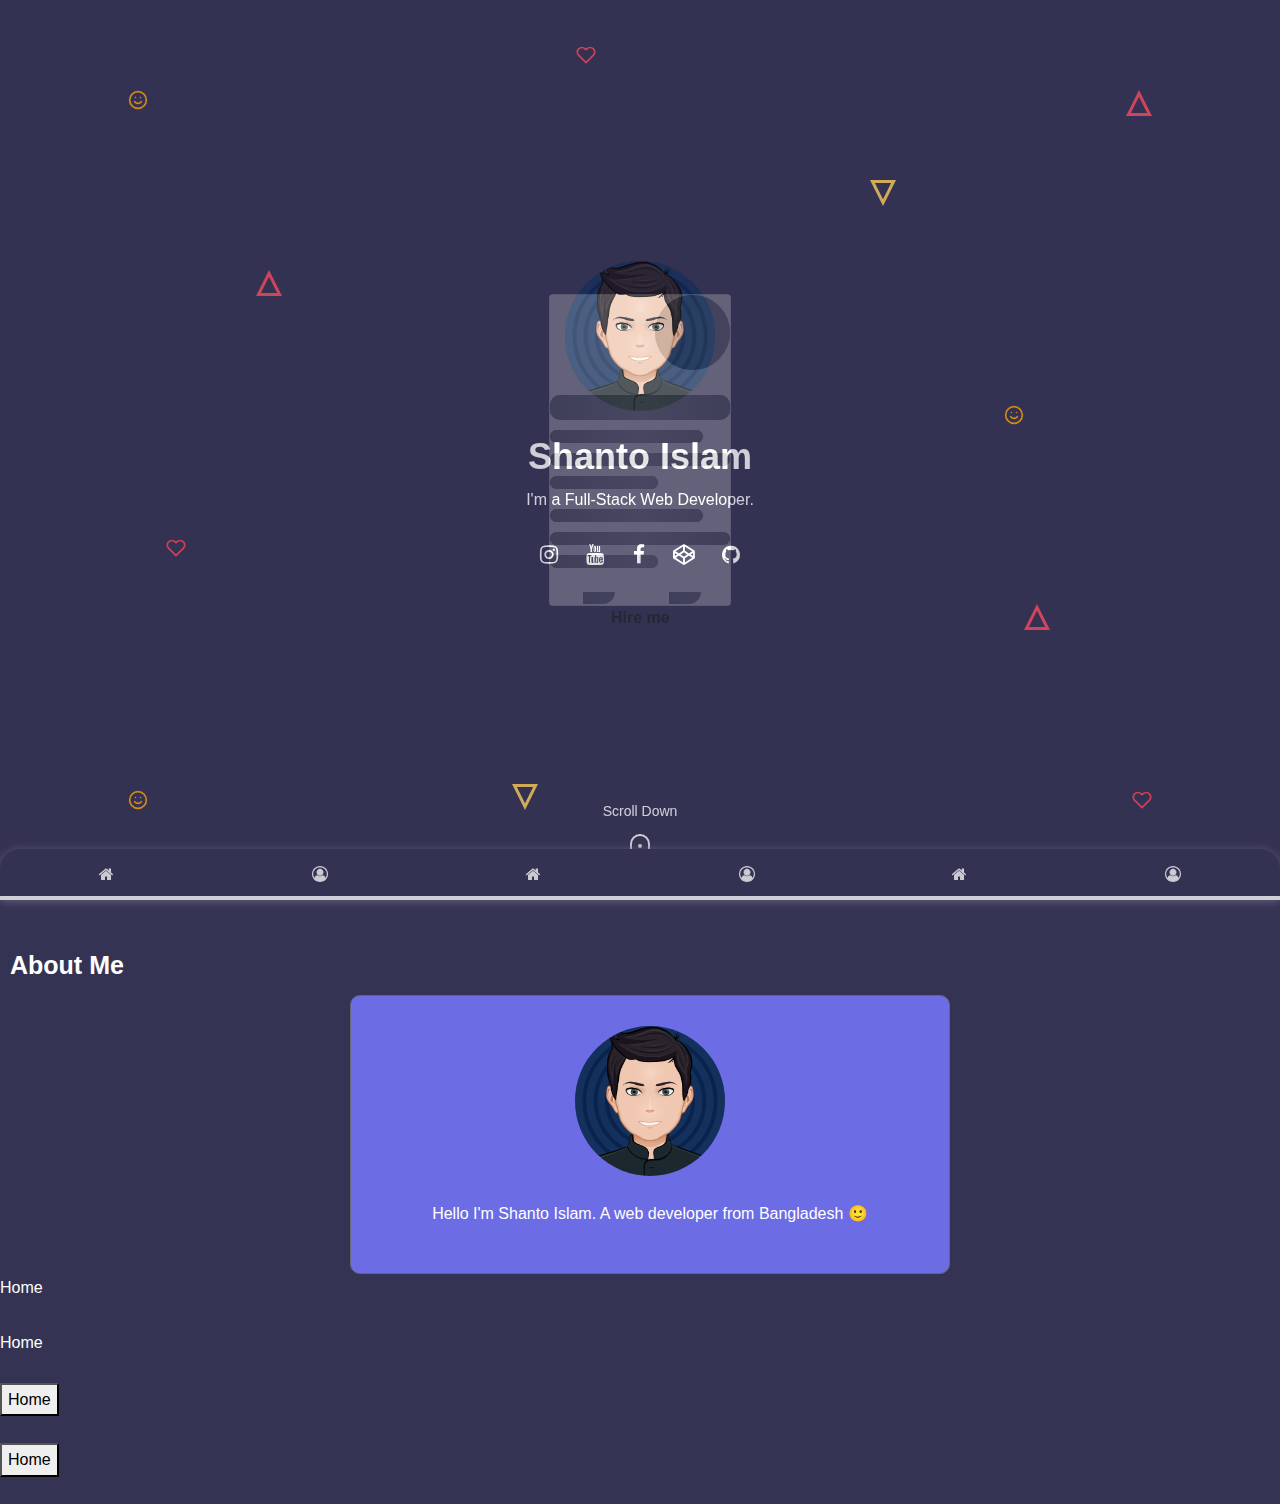
<file: index.html>
<!DOCTYPE html>
<html lang="en-US">
<head>
 <link rel="stylesheet" href="https://cdnjs.cloudflare.com/ajax/libs/font-awesome/4.7.0/css/font-awesome.min.css">

	<meta http-equiv="Content-Type" content="text/html; charset=UTF-8"/>
	<title>Shanto Islam - Portfolio</title>
	<meta name="description" content="Hello, I am Shanto Islam Noyon. A little programmer from Bangladesh. ">
	<meta name="viewport" content="width=device-width, initial-scale=1, maximum-scale=1">
	<link rel="shortcut icon" type="image/x-icon" href="assets/images/favicon.png">
	<!-- STYLESHEETS -->
	<link rel="stylesheet" href="assets/css/bootstrap.min.css" type="text/css" media="all">
	
	<link rel="stylesheet" href="assets/css/style.css" type="text/css" media="all">
	<!--[if lt IE 9]>
      <script src="https://oss.maxcdn.com/html5shiv/3.7.2/html5shiv.min.js"></script>
      <script src="https://oss.maxcdn.com/respond/1.4.2/respond.min.js"></script>
    <![endif]-->
</head>
<body class="">




<!-- Preloader -->
<div id="preloader">

	<div class="outer">
		<!-- Google Chrome -->
		<div class="card">
		<div class="header">
		
		<div class="img"></div>
		
		</div>
		<div class="details">
		<span class="name"></span>
		<span class="about"></span>
		</div>
		<div class="description">
		<div class="line line-1"></div>
		<div class="line line-2"></div>
		<div class="line line-3"></div>
		</div>
		<div class="description">
		<div class="line line-1"></div>
		<div class="line line-2"></div>
		<div class="line line-3"></div>
		</div>
		<div class="btns">
		<div class="btn btn-1"></div>
		<div class="btn btn-2"></div>
		</div>
		</div>
			</div>
		</div>
	
	</div>
</div>


<!-- main layout -->
<main class="content">

<div class="fixed-nav"  >

         <div class="actions">
           
           <a href="#">
           <i class="fa  fa-home"></i>
           </a>
           <a href="#about">
           <i class="fa  fa-user-circle-o"></i>
           </a>
           
           <a href="#">
           <i class="fa  fa-home"></i>
           </a>
           <a href="#about">
           <i class="fa  fa-user-circle-o"></i>
           </a>
           
           <a href="#">
             <i class="fa  fa-home"></i>
           </a>
           <a href="#about">
             <i class="fa  fa-user-circle-o"></i>
           </a>
         </div>
         
       </div>



	<!-- section home -->
	<section id="home" class="home d-flex align-items-center">
		<div class="container">
		
			<!-- intro -->
			<div class="intro">
				<!-- avatar image -->
				<img src="assets/images/shanto.png" alt="Shanto" class="mb-4" />
				<!-- info -->
				<h1 class="mb-2 mt-0"> Shanto Islam </h1>
				<span>I'm <span class="text-rotating">a Full-Stack Web Developer., an Android Developer., an Android Reverse Engineer., a Cyber Security Expert. </span></span>
				<!-- social icons -->
				<ul class="social-icons light list-inline mb-0 mt-4">
					<li class="list-inline-item"><a href="#"><i class="fa fa-instagram"></i></a></li>
					<li class="list-inline-item"><a href="#"><i class="fa fa-youtube"></i></a></li>
					<li class="list-inline-item"><a href="#"><i class="fa fa-facebook"></i></a></li>
					<li class="list-inline-item"><a href="#"><i class="fa fa-codepen"></i></a></li>
					<li class="list-inline-item"><a href="#"><i class="fa fa-github"></i></a></li>
				</ul>
				<!-- buttons -->
				<div class="mt-4">
					<a href="#contact" class="btn btn-default">Hire me</a>
				</div>
			</div>
			<!-- scroll down mouse wheel -->
			<div class="scroll-down">
				<a href="#about" class="mouse-wrapper">
					<span>Scroll Down</span>
					<span class="mouse">
						<span class="wheel"></span>
					</span>
				</a>
			</div>
			<!-- parallax layers -->
			<div class="parallax" data-relative-input="true">
			
			<svg xmlns="http://www.w3.org/2000/svg" data-depth="0.3" class="layer p1" width="20" height="20" viewBox="0 0 24 24" fill="none" stroke="#ffa502" stroke-width="2" stroke-linecap="round" stroke-linejoin="round" class="feather feather-smile"><circle cx="12" cy="12" r="10"></circle><path d="M8 14s1.5 2 4 2 4-2 4-2"></path><line x1="9" y1="9" x2="9.01" y2="9"></line><line x1="15" y1="9" x2="15.01" y2="9"></line></svg>
			<svg xmlns="http://www.w3.org/2000/svg" data-depth="0.3" class="layer p3" width="20" height="20" viewBox="0 0 24 24" fill="none" stroke="#ff4757" stroke-width="2" stroke-linecap="round" stroke-linejoin="round" class="feather feather-heart"><path d="M20.84 4.61a5.5 5.5 0 0 0-7.78 0L12 5.67l-1.06-1.06a5.5 5.5 0 0 0-7.78 7.78l1.06 1.06L12 21.23l7.78-7.78 1.06-1.06a5.5 5.5 0 0 0 0-7.78z"></path></svg>
			
			<svg xmlns="http://www.w3.org/2000/svg" data-depth="0.6" class="layer p4" width="20" height="20" viewBox="0 0 24 24" fill="none" stroke="#ffa502" stroke-width="2" stroke-linecap="round" stroke-linejoin="round" class="feather feather-smile"><circle cx="12" cy="12" r="10"></circle><path d="M8 14s1.5 2 4 2 4-2 4-2"></path><line x1="9" y1="9" x2="9.01" y2="9"></line><line x1="15" y1="9" x2="15.01" y2="9"></line></svg>
			<svg xmlns="http://www.w3.org/2000/svg" data-depth="0.2" class="layer p5" width="20" height="20" viewBox="0 0 24 24" fill="none" stroke="#ff4757" stroke-width="2" stroke-linecap="round" stroke-linejoin="round" class="feather feather-heart"><path d="M20.84 4.61a5.5 5.5 0 0 0-7.78 0L12 5.67l-1.06-1.06a5.5 5.5 0 0 0-7.78 7.78l1.06 1.06L12 21.23l7.78-7.78 1.06-1.06a5.5 5.5 0 0 0 0-7.78z"></path></svg>
			
			<svg xmlns="http://www.w3.org/2000/svg" data-depth="0.2" class="layer p10" width="20" height="20" viewBox="0 0 24 24" fill="none" stroke="#ffa502" stroke-width="2" stroke-linecap="round" stroke-linejoin="round" class="feather feather-smile"><circle cx="12" cy="12" r="10"></circle><path d="M8 14s1.5 2 4 2 4-2 4-2"></path><line x1="9" y1="9" x2="9.01" y2="9"></line><line x1="15" y1="9" x2="15.01" y2="9"></line></svg>
			<svg xmlns="http://www.w3.org/2000/svg" data-depth="0.5"  class="layer p11" width="20" height="20" viewBox="0 0 24 24" fill="none" stroke="#ff4757" stroke-width="2" stroke-linecap="round" stroke-linejoin="round" class="feather feather-heart"><path d="M20.84 4.61a5.5 5.5 0 0 0-7.78 0L12 5.67l-1.06-1.06a5.5 5.5 0 0 0-7.78 7.78l1.06 1.06L12 21.23l7.78-7.78 1.06-1.06a5.5 5.5 0 0 0 0-7.78z"></path></svg>
			<svg width="26" height="26" data-depth="0.2" class="layer p8" xmlns="http://www.w3.org/2000/svg"><path d="M13 3.3541L2.42705 24.5h21.1459L13 3.3541z" stroke="#FF4C60" stroke-width="3" fill="none" fill-rule="evenodd"/></svg>
			
			
			<svg width="26" height="26" data-depth="0.2" class="layer p2" xmlns="http://www.w3.org/2000/svg"><path d="M13 3.3541L2.42705 24.5h21.1459L13 3.3541z" stroke="#FF4C60" stroke-width="3" fill="none" fill-rule="evenodd"/></svg>
			<svg width="26" height="26" data-depth="0.4" class="layer p6" xmlns="http://www.w3.org/2000/svg"><path d="M13 22.6459L2.42705 1.5h21.1459L13 22.6459z" stroke="#FFD15C" stroke-width="3" fill="none" fill-rule="evenodd"/></svg>
			<svg width="26" height="26" data-depth="0.2" data-depth-y="-1.30" class="layer p9" xmlns="http://www.w3.org/2000/svg"><path d="M13 3.3541L2.42705 24.5h21.1459L13 3.3541z" stroke="#FF4C60" stroke-width="3" fill="none" fill-rule="evenodd"/></svg>
			
			<svg width="26" height="26" data-depth="0.4" class="layer p7" xmlns="http://www.w3.org/2000/svg"><path d="M13 22.6459L2.42705 1.5h21.1459L13 22.6459z" stroke="#FFD15C" stroke-width="3" fill="none" fill-rule="evenodd"/></svg>
		
			
				</div>
		</div>
	</section>
	
<section id="about">
<h2 class="section-title ">About Me</h2>
<div class="d-full" >
	<div class=" about-card"   >
	
		<img src="assets/images/shanto.png" alt="Shanto avater-2" class="mb-4" />
	<div>
		<p>Hello I'm Shanto Islam. A web developer from Bangladesh 🙂</p>

</div>
	</div>
	</div>
	</section>



</main>
<!-- Go to top button -->
<div class="nav-bar" >
<a href="javascript:"  id="menu"  class="m1" >Home</a><br><br>
<a href="javascript:"  id="menu"  class="m2" >Home</a><br><br>
<button id="menu"  class="m3" >Home</button><br><br>
<button id="menu"  class="m3" >Home</button><br><br>
</div>

<a href="javascript:" id="return-to-top"><i class="fa fa-arrow-up"></i></a>
<!-- SCRIPTS -->
<script src="assets/js/jquery-1.12.3.min.js"></script>

<script src="assets/js/bootstrap.min.js"></script>
<script src="assets/js/morphext.min.js"></script>
<script src="assets/js/parallax.min.js"></script>
<script src="assets/js/custom.js"></script>
</html>
</file>
<file: assets/css/style.css>
@charset "UTF-8";

html {
  margin: 0 ;
  overflow: auto ;
}
body {
  color: #fff ;
  background-color: #353353 ;
  font-family: Rubik, sans-serif;
  font-size: 16px;
  line-height: 1.7;
  overflow-x: hidden;
  -webkit-font-smoothing: antialiased;
  -moz-osx-font-smoothing: grayscale;
}
img {
  max-width: 100%;
  height: auto;
}

h1,
h2,
h3,
h4,
h5,
h6 {
  color: #fff;
  font-family: Rubik, sans-serif;
  font-weight: 700;
  margin: 20px 0;
}
h1 {
  font-size: 36px;
}
h2 {
  font-size: 28px;
}
h3 {
  font-size: 24px;
}
h4 {
  font-size: 18px;
}
a {
  color: #fff ;
  outline: 0;
  -webkit-transition: all 0.3s ease-in-out;
  -o-transition: all 0.3s ease-in-out;
  transition: all 0.3s ease-in-out;
}
a:hover {
  color: #ff4c60 ;
  text-decoration: none;
}
a:focus {
  outline: 0;
}

#preloader {
  background: #353353;
  height: 100%;
  position: fixed;
  width: 100%;
  z-index: 1031;
}
.outer {
  display: flex;
  align-items: center;
  justify-content: center;
  min-height: 100vh;
  background: #353353;
}

section {
  padding-top: 50px;
  position: relative;
}
section.home {
  background: #353353;
  padding: 0;
  height: 100vh;
  min-height: 100vh;
}
section.home .intro {
  margin: auto;
  max-width: 540px;
  text-align: center;
  position: relative;
  z-index: 1;
}
section.home .intro h1 {
  color: #fff;
  font-size: 36px;
}
section.home .intro span {
  color: #fff;
  font-size: 16px;
}
section.home .social-icons li a {
  color: #fff;
}

.parallax {
  position: absolute;
  left: 0;
  top: 0;
  height: 100%;
  width: 100%;
}
.parallax .layer {
  position: absolute;
}
.parallax .p1 {
  left: 10%;
  top: 10%;
}
.parallax .p2 {
  left: 20%;
  top: 30%;
}
.parallax .p3 {
  left: 13%;
  bottom: 38%;
}
.parallax .p4 {
  left: 10%;
  bottom: 10%;
}
.parallax .p5 {
  left: 45%;
  top: 5%;
}
.parallax .p6 {
  left: 40%;
  bottom: 10%;
}
.parallax .p7 {
  top: 20%;
  right: 30%;
}
.parallax .p8 {
  right: 18%;
  bottom: 30%;
}
.parallax .p9 {
  right: 10%;
  top: 10%;
}
.parallax .p10 {
  top: 45%;
  right: 20%;
}
.parallax .p11 {
  bottom: 10%;
  right: 10%;
}

.scroll-down {
  position: absolute;
  bottom: 40px;
  left: 0;
  width: 100%;
  z-index: 1;
}
.scroll-down.light span {
  color: #454360;
}
.scroll-down.light .mouse {
  border-color: #353353;
}
.scroll-down.light .mouse .wheel {
  background: #353353;
}
@-webkit-keyframes ani-mouse {
  0% {
    top: 29%;
  }
  15% {
    top: 50%;
  }
  50% {
    top: 50%;
  }
  100% {
    top: 29%;
  }
}
@keyframes ani-mouse {
  0% {
    top: 29%;
  }
  15% {
    top: 50%;
  }
  50% {
    top: 50%;
  }
  100% {
    top: 29%;
  }
}
.mouse-wrapper {
  color: #fff;
  font-size: 14px;
  display: block;
  max-width: 100px;
  margin: auto;
  text-align: center;
}
.mouse-wrapper:hover {
  color: #fff;
}
.mouse {
  border: solid 2px #fff;
  border-radius: 16px;
  display: block;
  margin: auto;
  margin-top: 10px;
  height: 26px;
  position: relative;
  width: 20px;
}
.mouse .wheel {
  background: #fff;
  border-radius: 100%;
  display: block;
  position: absolute;
  top: 8px;
  left: 50%;
  -webkit-transform: translateX(-50%);
  -ms-transform: translateX(-50%);
  transform: translateX(-50%);
  height: 4px;
  width: 4px;
  -webkit-animation: ani-mouse 2s linear infinite;
  animation: ani-mouse 2s linear infinite;
}

.btn {
  border-radius: 30px;
  font-family: Rubik, sans-serif;
  font-size: 16px;
  font-weight: 700;
  overflow: hidden;
  line-height: 1;
  padding: 12px 32px;
  position: relative;
}
.btn:focus {
  -webkit-box-shadow: none;
  box-shadow: none;
}
.btn:focus {
  outline: 0;
}
@-webkit-keyframes button-push {
  50% {
    -webkit-transform: scale(0.8);
    transform: scale(0.8);
  }
  100% {
    -webkit-transform: scale(1);
    transform: scale(1);
  }
}
@-webkit-keyframes hvr-push {
  50% {
    -webkit-transform: scale(0.8);
    transform: scale(0.8);
  }
  100% {
    -webkit-transform: scale(1);
    transform: scale(1);
  }
}
@keyframes hvr-push {
  50% {
    -webkit-transform: scale(0.8);
    transform: scale(0.8);
  }
  100% {
    -webkit-transform: scale(1);
    transform: scale(1);
  }
}
.btn {
  
  display: inline-block;
  vertical-align: middle;
  position: relative;
  -webkit-transform: perspective(1px) translateZ(0);
  transform: perspective(1px) translateZ(0);
  -webkit-box-shadow: 0 0 1px transparent;
  box-shadow: 0 0 1px transparent;
}
.tapped:hover,.btn:hover {
  
  -webkit-animation-name: button-push;
  animation-name:button-push;
  -webkit-animation-duration: 0.3s;
  animation-duration: 0.3s;
  -webkit-animation-timing-function: linear;
  animation-timing-function: linear;
  -webkit-animation-iteration-count: 1;
  animation-iteration-count: 1;
}
.btn-full {
  text-align: center;
  width: 100%;
}
.btn:disabled {
  opacity: 1;
  cursor: not-allowed;
}
.social-icons li:not(:last-child) {
  margin-right: 1.5rem;
}
.social-icons li a {
  font-size: 21px;
}
.social-icons.icon li a:hover {
  color:yellow;
  
}

#return-to-top {
  position: fixed;
  bottom: 90px ;
  right: 25px;
  background: rgba(0, 0, 0, 0.2);
  width: 40px;
  height: 40px;
  display: block;
  text-decoration: none;
  border-radius: 100%;
  display: none;
  z-index: 4;
  -webkit-transition: all 0.3s ease-in-out;
  -o-transition: all 0.3s ease-in-out;
  transition: all 0.3s ease-in-out;
}
#return-to-top i {
  color: #fff;
  margin: 0;
  position: relative;
  left: 13px;
  top: 8px;
  font-size: 16px;
  -webkit-transform: translateY(0);
  -ms-transform: translateY(0);
  transform: translateY(0);
  -webkit-transition: all 0.1s ease-in-out;
  -o-transition: all 0.1s ease-in-out;
  transition: all 0.1s ease-in-out;
}
#return-to-top:hover {
  background:#ff4c60;
}
 
@media only screen and (-webkit-min-device-pixel-ratio: 1.5),
  only screen and (-o-min-device-pixel-ratio: 3/2),
  only screen and (min--moz-device-pixel-ratio: 1.5),
  only screen and (min-device-pixel-ratio: 1.5) {
  body,
  html {
    width: 100%;
    overflow-x: hidden;
  }
}
@media only screen and (max-width: 991px) {
  main.content {
    margin-left: 0;
  }

}
@media only screen and (max-width: 768px) {
  section.home {
    padding: 300px 0;
  }
  
}
@media only screen and (min-width: 768px) {
  .container {
    max-width: 920px;
  }
}



.cardload {
  max-width: 350px;
  width: 100%;
  background: #353353;
  padding: 30px;
  
  border-radius: 10px;
  border: 1px solid #656871;
}
.cardload .header {
  display: flex;
  align-items: center;
}
.header .img {
  height: 75px;
  width: 75px;
  background: #656871;
  border-radius: 50%;
  position: relative;
  overflow: hidden;
}
.header .details {
  margin-left: 20px;
}
.details span {
  display: block;
  background: #656871;
  border-radius: 10px;
  overflow: hidden;
  position: relative;
}
.details .name {
  height: 15px;
  width: 0;
}
.details .about {
  height: 25px;
  width: 100%;
  margin-top: 10px;
}
.cardload .description {
  margin: 25px 0;
}
.description .line {
  background: #656871;
  border-radius: 10px;
  height: 13px;
  margin: 10px 0;
  overflow: hidden;
  position: relative;
}
.description .line-1 {
  width: calc(100% - 15%);
}
.description .line-3 {
  width: calc(100% - 40%);
}
.cardload .btns {
  display: flex;
}
.cardload .btns .btn {
  height: 45px;
  width: 100%;
  background: #656871;
  border-radius: 25px;
  position: relative;
  overflow: hidden;
}
.btns .btn-1 {
  margin-right: 8px;
}
.btns .btn-2 {
  margin-left: 8px;
}
.btns .btn::before,
.description .line::before,
.details span::before,
.header .img::before {
  position: absolute;
  content: "";
  height: 100%;
  width: 100%;
  background-image: linear-gradient(
    to right,
    #656871 0,
    #888b94 20%,
    #656871 40%,
    #656871 100%
  );
  background-repeat: no-repeat;
  background-size: 450px 400px;
  animation: shimmer 1s linear infinite;
}
.header .img::before {
  background-size: 650px 600px;
}
.details span::before {
  animation-delay: 0.2s;
}
.btns .btn-2::before {
  animation-delay: 0.2s;
}
@keyframes shimmer {
  0% {
    background-position: -450px 0;
  }
  100% {
    background-position: 450px 0;
  }
}
.img {
  margin-left: 105px;
  border-radius:50px;
}

.morphext > .animated {
 display: inline-block;
 }
 
 
 
@-webkit-keyframes bounceIn {
 from,
 20%,
 40%,
 60%,
 80%,
 to {
 -webkit-animation-timing-function: cubic-bezier(0.215, 0.61, 0.355, 1);
 animation-timing-function: cubic-bezier(0.215, 0.61, 0.355, 1);
 }
 
 0% {
 opacity: 0;
 -webkit-transform: scale3d(0.3, 0.3, 0.3);
 transform: scale3d(0.3, 0.3, 0.3);
 }
 
 20% {
 -webkit-transform: scale3d(1.1, 1.1, 1.1);
 transform: scale3d(1.1, 1.1, 1.1);
 }
 
 40% {
 -webkit-transform: scale3d(0.9, 0.9, 0.9);
 transform: scale3d(0.9, 0.9, 0.9);
 }
 
 60% {
 opacity: 1;
 -webkit-transform: scale3d(1.03, 1.03, 1.03);
 transform: scale3d(1.03, 1.03, 1.03);
 }
 
 80% {
 -webkit-transform: scale3d(0.97, 0.97, 0.97);
 transform: scale3d(0.97, 0.97, 0.97);
 }
 
 to {
 opacity: 1;
 -webkit-transform: scale3d(1, 1, 1);
 transform: scale3d(1, 1, 1);
 }
 }
 
 @keyframes bounceIn {
 from,
 20%,
 40%,
 60%,
 80%,
 to {
 -webkit-animation-timing-function: cubic-bezier(0.215, 0.61, 0.355, 1);
 animation-timing-function: cubic-bezier(0.215, 0.61, 0.355, 1);
 }
 
 0% {
 opacity: 0;
 -webkit-transform: scale3d(0.3, 0.3, 0.3);
 transform: scale3d(0.3, 0.3, 0.3);
 }
 
 20% {
 -webkit-transform: scale3d(1.1, 1.1, 1.1);
 transform: scale3d(1.1, 1.1, 1.1);
 }
 
 40% {
 -webkit-transform: scale3d(0.9, 0.9, 0.9);
 transform: scale3d(0.9, 0.9, 0.9);
 }
 
 60% {
 opacity: 1;
 -webkit-transform: scale3d(1.03, 1.03, 1.03);
 transform: scale3d(1.03, 1.03, 1.03);
 }
 
 80% {
 -webkit-transform: scale3d(0.97, 0.97, 0.97);
 transform: scale3d(0.97, 0.97, 0.97);
 }
 
 to {
 opacity: 1;
 -webkit-transform: scale3d(1, 1, 1);
 transform: scale3d(1, 1, 1);
 }
 }
 
 .bounceIn {
 -webkit-animation-duration: 0.75s;
 animation-duration: 0.75s;
 -webkit-animation-name: bounceIn;
 animation-name: bounceIn;
 }
 
 @-webkit-keyframes bounceInDown {
 from,
 60%,
 75%,
 90%,
 to {
 -webkit-animation-timing-function: cubic-bezier(0.215, 0.61, 0.355, 1);
 animation-timing-function: cubic-bezier(0.215, 0.61, 0.355, 1);
 }
 
 0% {
 opacity: 0;
 -webkit-transform: translate3d(0, -3000px, 0);
 transform: translate3d(0, -3000px, 0);
 }
 
 60% {
 opacity: 1;
 -webkit-transform: translate3d(0, 25px, 0);
 transform: translate3d(0, 25px, 0);
 }
 
 75% {
 -webkit-transform: translate3d(0, -10px, 0);
 transform: translate3d(0, -10px, 0);
 }
 
 90% {
 -webkit-transform: translate3d(0, 5px, 0);
 transform: translate3d(0, 5px, 0);
 }
 
 to {
 -webkit-transform: translate3d(0, 0, 0);
 transform: translate3d(0, 0, 0);
 }
 }
 
 .fixed-nav {
 background: #353353 ;
 width: 100% ;
 position: fixed;
 z-index: 100;
 bottom: 0px;
 left: 50%;
 -webkit-transform: translateX(-50%);
 transform: translateX(-50%);
 border-top-left-radius: 20px;
 border-top-right-radius: 20px;
 box-shadow: 0 1px 10px #686686  ;
  }
 
 .fixed-nav .actions {
 display: -webkit-box;
 display: -ms-flexbox;
 display: flex;
 -webkit-box-pack: justify;
 -ms-flex-pack: justify;
 justify-content: space-between;
 -webkit-box-align: center;
 -ms-flex-align: center;
 align-items: center;
 }
 
 .fixed-nav .actions a {
 text-decoration: none;
 color: var(--light) ;
 font-size:20;
 font-weight:600;
 border-radius: ;
 cursor: pointer;
 width: 100%;
 padding:12px 1px 8px 1px;
 text-align: center;
 -webkit-transition: all 200ms ease;
 transition: all 200ms ease;
 border-bottom:4px solid white  ;
 }
 
 .fixed-nav .actions a:hover {
 border-bottom:4px solid lime ;
 color:lime;
 background:#464464;
 border-top-right-radius:10px;
 border-top-left-radius:10px;
 }
 
 .fixed-nav .actions a:hover::after {
 opacity: 1;
 }

 .mb-4 { height:150px;
 width: 150px;
 border-radius:50%;
 
 }
 

 .section-title {
 font-size: 25px;
 margin: 0;
 margin-left: 10px;
 position: relative;
 }
 .section-title:before {
 content: "";
 display: block;
 height: 30px;
 left: -14px;
 top: -14px;
 position: absolute;
 width: 37px;
 }
 
 .about-card {
 text-align:center;
 color:white;
 max-width: 600px;
 width: 90%;
 background:#6C6CE5;
 padding: 30px;
 border-radius: 10px;
 border: 1px solid #656871;
 }
 
.about-card:hover {
  background:#6C6CE5;
  -webkit-box-shadow: 0px 5px 20px 0px rgba(108, 108, 229, 0.5);
  box-shadow: 0px 5px 20px 0px rgba(108, 108, 229, 0.5);
}
 
.d-full {
	width:100%;
	justify-content:center;
	display:flex;
	margin-top:15px;
}
 
 /* skill bar */
 .skill {
 display:flex;
 justify-content:center;
 color:#fff;
 margin-top:15px;
 }

 .skill-bars{
 padding: 25px 30px;
 padding-top:10px;
 width: 90%;
 max-width:600px ;
 background: #464364;
 border-radius: 10px;
 }
 .skill-bars:hover {
 	-webkit-box-shadow: 0px 5px 20px 0px #464364 ;
 	box-shadow: 0px 5px 20px 0px #464364 ;
 }
 .skill-bars .bar{
 margin: 20px 0;
 }
 .skill-bars .bar:first-child{
 margin-top: 0px;
 }
 .skill-bars .bar .info{
 margin-bottom: 5px;
 }
 .skill-bars .bar .info span{
 font-weight: 500;
 font-size: 17px;
 opacity: 0;
 animation: showText 0.5s 1s linear forwards;
 }
 @keyframes showText {
 100%{
 opacity: 1;
 }
 }
 .skill-bars .bar .progress-line{
 height: 10px;
 width: 100%;
 background:aliceblue;
 position: relative;
 transform: scaleX(0);
 transform-origin: left;
 border-radius: 10px;
 box-shadow: inset 0 1px 1px rgba(0,0,0,0.05),
 0 1px rgba(255,255,255,0.8);
 animation: animate 1s cubic-bezier(1,0,0.5,1) forwards;
 }
 @keyframes animate {
 100%{
 transform: scaleX(1);
 }
 }
 .bar .progress-line span{
 height: 100%;
 position: absolute;
 border-radius: 10px;
 transform: scaleX(0);
 transform-origin: left;
 background: #6665ee;
 animation: animate 1s 1s cubic-bezier(1,0,0.5,1) forwards;
 }
 .bar .progress-line.html span{
 width: 95% ;
 
 }
 .bar .progress-line.css span{
 width: 80%;

 }
 .bar .progress-line.php span{
 width: 60%;
 
 }
 .bar .progress-line.python span{
 width: 40%;
 
 }
 .bar .progress-line.js span{
 width: 75%;
 background-color:;
 }
 .progress-line span::before{
 position: absolute;
 content: "";
 top: -10px;
 right: 0;
 height: 0;
 width: 0;
 border: 8px solid transparent  ;
 border-bottom-width: 0px;
 border-right-width: 0px;
 border-top-color: #353353;
 opacity: 0;
 animation: showText2 0.5s 1.5s linear forwards;
 }
 .progress-line span::after{
 position: absolute;
 top: -28px;
 right: 0;
 font-weight: 500;
 background: #353353 ;
 color: #fff ;
 padding: 1px 8px;
 font-size: 12px;
 border-radius: 3px;
 
 opacity: 0;
 animation: showText2 0.5s 1.5s linear forwards;
 }
 @keyframes showText2 {
 100%{
 opacity: 1;
 }
 }
 .progress-line.html span::after{
 content: "95%";
 }
 .progress-line.css span::after{
 content: "80%";
 }
 .progress-line.php span::after{
 content: "60%";
 }
 .progress-line.python span::after{
 content: "40%";
 }
 .progress-line.js span::after{
 content: "75%";
 }
 
.skill-title {
	text-align:center;
	padding:0px;
	color:aliceblue;
	border:2px dotted aliceblue;
	
	background:#353353;
	border-radius:12px ;
	
}
 
 /* skill end */
 
.project-item {
 	justify-content:center;
 	margin-top:10px;
 	padding-top:15px;
 }
 
 .desk {
 margin:15px;
 background:#464364;
 text-align:center;
 border: solid #464364;
 border-width:4px;
 width:90%;
 max-width:450px;
 }
 
#github {
 font-size:30px;
 font-weight:600;
 padding:5px 20px 5px 20px;
 }

@media only screen and (min-width: 768px) {
.project {
display:flex;
justify-content:center;
}

.desk-flex {
 display:flex;
 justify-content:center;
 }
.about-card {
margin-left:20px;
width:100%;
}
.skill{
 width:100%;
 margin:0;
 }
}

.tags-txt { 
 text-align:left;
 }
.card-title {
 padding-top:5px;
 margin-top:0px;
 }

.download {
 padding-left:10px;
 padding-right:10px;
 
 }
 

.project-item:hover {
  -webkit-transform: translateY(0);
  -ms-transform: translateY(0);
  transform: translateY(-10px);
  }
  
/*contact form */
.contact-container {
  flex: 0 1 700px;
  margin: auto;
  padding: 10px;
}

.screen {
  position: relative;
  background: #353353 ;
  border-radius: 12px;
  border:2px solid #464464 ;
  border-top:none;
}

.screen:after {
  content: '';
  display: block;
  position: absolute;
  top: 0;
  left: 20px;
  right: 20px;
  bottom: 0;
  
  border-radius: 12px;
  box-shadow: 0 10px 15px rgba(0, 0, 0, .4);
  z-index: -1;
}

.screen-header {
  display: flex;
  align-items: center;
  padding: 10px 20px;
  background:#464464;
  border-top-left-radius: 12px;
  border-top-right-radius: 12px;
  
}

.screen-header-left {
  margin-right: auto;
}

.screen-header-button {
  display: inline-block;
  width: 8px;
  height: 8px;
  margin-right: 3px;
  border-radius: 8px;
  background: white;
}

.screen-header-button.close {
  background: #ed1c6f;
}

.screen-header-button.maximize {
  background: #e8e925;
}

.screen-header-button.minimize {
  background: #74c54f;
}

.screen-header-right {
  display: flex;
}

.screen-header-ellipsis {
  width: 3px;
  height: 3px;
  margin-left: 2px;
  border-radius: 8px;
  background: #999;
}

.screen-body {
  display: flex;
}

.screen-body-item {
  flex: 1;
  padding: 50px;
}

.screen-body-item.left {
  display: flex;
  flex-direction: column;
}

.app-title {
  display: flex;
  flex-direction: column;
  position: relative;
  color:lime  ;
  font-size: 26px;
}

.app-title:after {
  content: '';
  display: block;
  position: absolute;
  left: 0;
  bottom: -10px;
  width: 25px;
  height: 4px;
  background: var(--success) ;
}

.app-contact {
  margin-top: auto;
  font-size: 10px;
  color: #888;
}

.app-form-group {
  margin-bottom: 15px;
}

.app-form-group.message {
  margin-top: 40px;
}

.app-form-group.buttons {
  margin-bottom: 0;
  text-align: right;
}

.app-form-control {
  width: 100%;
  padding: 8px 0;
  background: none;
  border: none;
  border-bottom: 1px solid var(--success)  ;
  color: #ddd;
  font-size: 14px;
  text-transform: uppercase;
  outline: none;
  
  transition: border-color .2s;
}

.app-form-control::-moz-placeholder {
  color: #575575 ;
}
.app-form-control:-ms-input-placeholder {
  color: #575575 ;
}
.app-form-control::placeholder {
  color: #575575 ;
}
.app-form-control:focus {
  border-bottom-color:lime;
}

.app-form-button {
  background: none;
  border: none;
  color:lime ;
  font-size: 14px;
  cursor: pointer;
  outline: none;
}

.app-form-button:hover {
  color: var(--success) ;
}

@media screen and (max-width: 520px) {
  .screen-body {
    flex-direction: column;
  }

  .screen-body-item.left {
    margin-bottom: 30px;
  }

  .app-title {
    flex-direction: row;
  }

  .app-title span {
    margin-right: 12px;
  }

  .app-title:after {
    display: none;
  }
}

@media screen and (max-width: 600px) {
  .screen-body {
    padding: 40px;
  }

  .screen-body-item {
    padding: 0;
  }

.screen { margin:6px;} 
}
@media screen and (min-width: 900px) {
.screen { margin:40px;}
}
/*form end*/

/*footer xtart*/
.cp-bg {
 background:#464464;
 border:1px solid black;
 }
 footer {
 margin-top:80px;
 position:relative;
 background: #353353 ;
 width: 100%;
 bottom: 0;
 left: 0;
 }
 footer::before {
 content: " ";
 position: absolute;
 left: 0;
 color:#fff;
 top: -30px;
 height: 2px;
 width: 100%;
 background: #464464;
 }
 footer .content {
 margin: auto;
 padding: 30px 1px 100px 1px;
 }
 footer .content .top {
 display: flex;
 flex-direction: column;
 align-items: center;
 justify-content: space-between;
 margin-bottom: 50px;
 }
 .content .top .logo-details {
 color: #fff;
 font-size: 20px;
 }
 .content .top .media-icons {
 display: flex;
 margin-top: 16px;
 }
 .content .top .media-icons a {
 height: 30px;
 width: 30px;
 margin: 0 8px;
 border-radius: 50%;
 text-align: center;
 padding:5px;
 width:40px;
 height:40px;
 align-items:center;
 justify-content:center;
 display:flex;
 color: #fff;
 font-size: 17px;
 text-decoration: none;
 transition: all 0.4s ease;
 }
 .top .media-icons a:nth-child(1) {
 background: #4267b2;
 }
 .top .media-icons a:nth-child(1):hover {
 color: #4267b2;
 background: #fff;
 }
 .top .media-icons a:nth-child(2) {
 background:purple ;
 }
 .top .media-icons a:nth-child(2):hover {
 color:purple;
 background: #fff;
 }
 .top .media-icons a:nth-child(3) {
 background: #e1306c;
 }
 .top .media-icons a:nth-child(3):hover {
 color: #e1306c;
 background: #fff;
 }
 .top .media-icons a:nth-child(4) {
 background: #4B0082 ;
 }
 .top .media-icons a:nth-child(4):hover {
 color: #000;
 background: #fff;
 }
 .top .media-icons a:nth-child(5) {
 background: red;
 }
 .top .media-icons a:nth-child(5):hover {
 color: red;
 background: #fff;
 }
/*footer end*/
</file>
